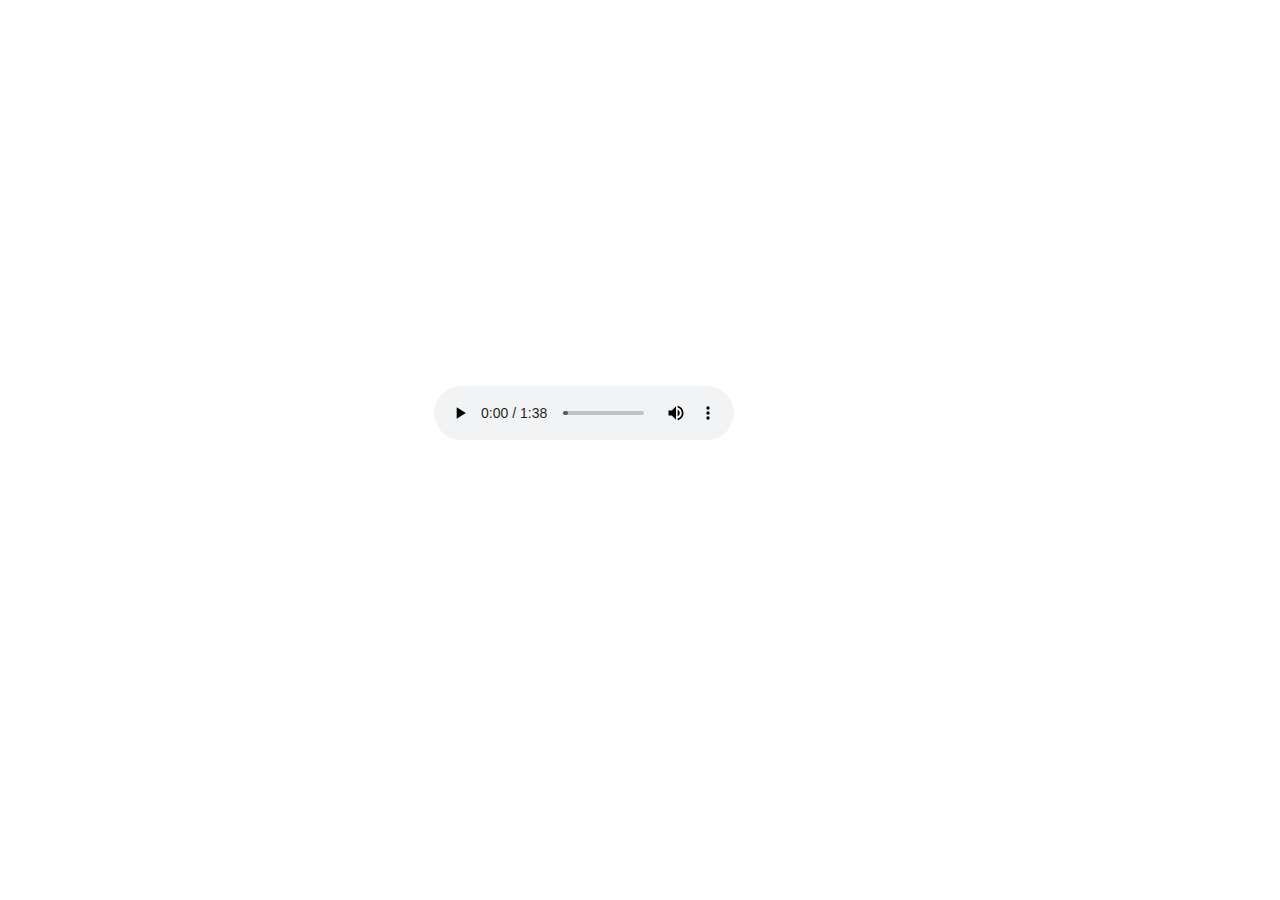
<file: kharbin.html>
<!DOCTYPE html>
<html lang="en">
<head>
    <meta charset="UTF-8">
    <meta http-equiv="X-UA-Compatible" content="IE=edge">
    <meta name="viewport" content="width=device-width, initial-scale=1.0">
    <title>Kharbin</title>
    <link rel="stylesheet" href="stylesheet.css">
    <style>
        body{
            display: flex;
            justify-content: center;
            align-items: center;
            width: 90%;
            height: 90vh;
        }
    </style>
</head>
<body>
    <audio controls autoplay>
        <source src="/Lecture La Prose ---.mp3" type="audio/mp3">
    </audio>
</body>
</html>
</file>
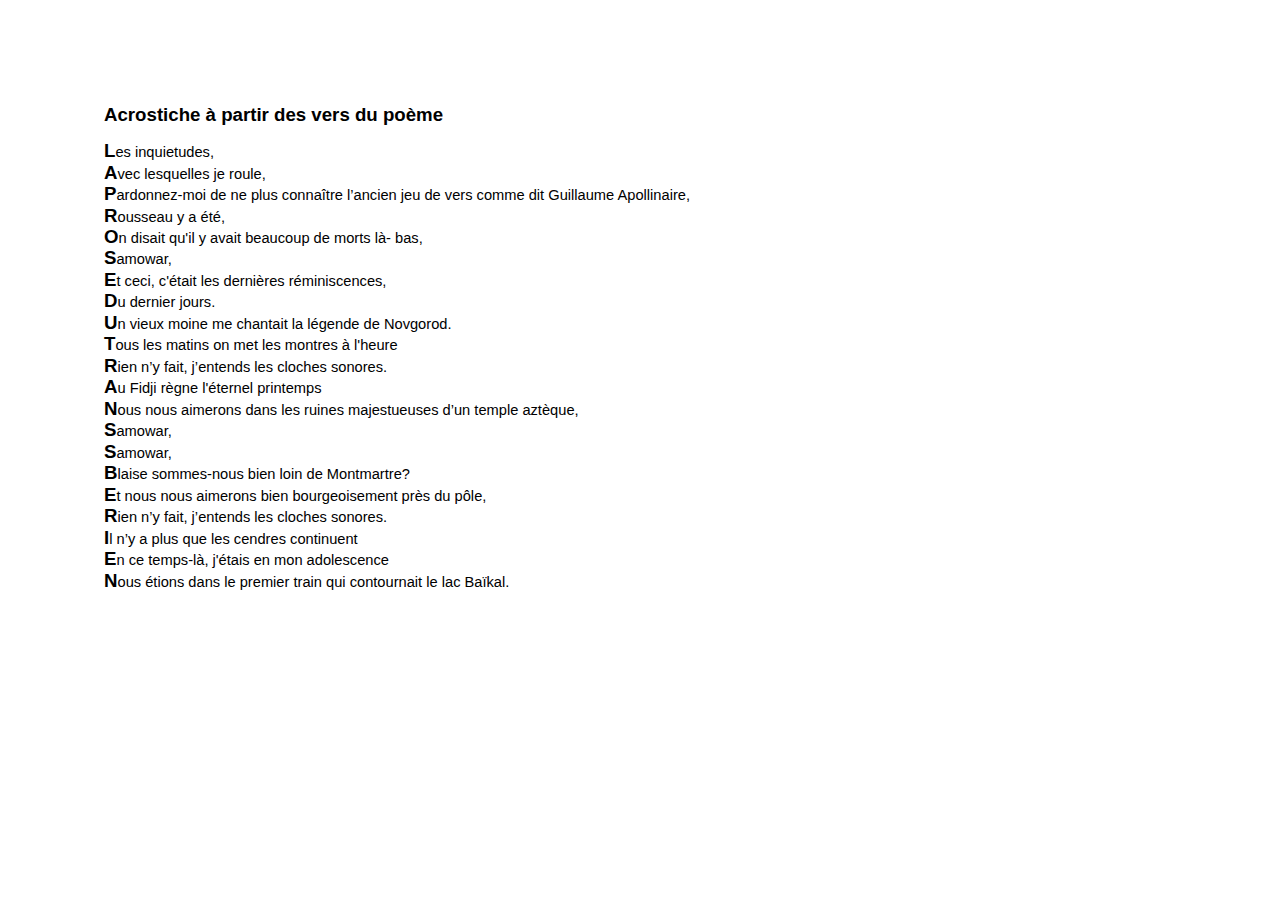
<file: moscou.html>
<!DOCTYPE html>
<html lang="en">
<head>
    <meta charset="UTF-8">
    <meta http-equiv="X-UA-Compatible" content="IE=edge">
    <meta name="viewport" content="width=device-width, initial-scale=1.0">
    <title>Moscou</title>
    <link rel="stylesheet" href="stylesheet.css">
</head>
<body>
    <style type="text/css">ol{margin:0;padding:0}table td,table th{padding:0}.c1{color:#000000;font-weight:400;text-decoration:none;vertical-align:baseline;font-size:11pt;font-family:"Arial";font-style:normal}.c0{padding-top:0pt;padding-bottom:0pt;line-height:1.15;orphans:2;widows:2;text-align:left}.c4{color:#000000;text-decoration:none;vertical-align:baseline;font-family:"Arial";font-style:normal}.c3{background-color:#ffffff;max-width:468pt;padding:72pt 72pt 72pt 72pt}.c2{font-size:14pt;font-weight:700}.c5{height:11pt}.title{padding-top:0pt;color:#000000;font-size:26pt;padding-bottom:3pt;font-family:"Arial";line-height:1.15;page-break-after:avoid;orphans:2;widows:2;text-align:left}.subtitle{padding-top:0pt;color:#666666;font-size:15pt;padding-bottom:16pt;font-family:"Arial";line-height:1.15;page-break-after:avoid;orphans:2;widows:2;text-align:left}li{color:#000000;font-size:11pt;font-family:"Arial"}p{margin:0;color:#000000;font-size:11pt;font-family:"Arial"}h1{padding-top:20pt;color:#000000;font-size:20pt;padding-bottom:6pt;font-family:"Arial";line-height:1.15;page-break-after:avoid;orphans:2;widows:2;text-align:left}h2{padding-top:18pt;color:#000000;font-size:16pt;padding-bottom:6pt;font-family:"Arial";line-height:1.15;page-break-after:avoid;orphans:2;widows:2;text-align:left}h3{padding-top:16pt;color:#434343;font-size:14pt;padding-bottom:4pt;font-family:"Arial";line-height:1.15;page-break-after:avoid;orphans:2;widows:2;text-align:left}h4{padding-top:14pt;color:#666666;font-size:12pt;padding-bottom:4pt;font-family:"Arial";line-height:1.15;page-break-after:avoid;orphans:2;widows:2;text-align:left}h5{padding-top:12pt;color:#666666;font-size:11pt;padding-bottom:4pt;font-family:"Arial";line-height:1.15;page-break-after:avoid;orphans:2;widows:2;text-align:left}h6{padding-top:12pt;color:#666666;font-size:11pt;padding-bottom:4pt;font-family:"Arial";line-height:1.15;page-break-after:avoid;font-style:italic;orphans:2;widows:2;text-align:left}</style></head><body class="c3"><p class="c0"><span class="c4 c2">Acrostiche &agrave; partir des vers du po&egrave;me</span></p><p class="c0 c5"><span class="c4 c2"></span></p><p class="c0"><span class="c2">L</span><span>es inquietudes,</span></p><p class="c0"><span class="c2">A</span><span>vec lesquelles je roule,</span></p><p class="c0"><span class="c2">P</span><span>ardonnez-moi de ne plus conna&icirc;tre l&rsquo;ancien jeu de vers comme dit Guillaume Apollinaire, </span></p><p class="c0"><span class="c2">R</span><span>ousseau y a &eacute;t&eacute;,</span></p><p class="c0"><span class="c2">O</span><span>n disait qu&#39;il y avait beaucoup de morts l&agrave;- bas,</span></p><p class="c0"><span class="c2">S</span><span>amowar,</span></p><p class="c0"><span class="c2">E</span><span>t ceci, c&#39;&eacute;tait les derni&egrave;res r&eacute;miniscences,</span></p><p class="c0"><span class="c2">D</span><span>u dernier jours.</span></p><p class="c0"><span class="c2">U</span><span>n vieux moine me chantait la l&eacute;gende de Novgorod.</span></p><p class="c0"><span class="c2">T</span><span>ous les matins on met les montres &agrave; l&#39;heure</span></p><p class="c0"><span class="c2">R</span><span>ien n&rsquo;y fait, j&rsquo;entends les cloches sonores.</span></p><p class="c0"><span class="c2">A</span><span>u Fidji r&egrave;gne l&#39;&eacute;ternel printemps </span></p><p class="c0"><span class="c2">N</span><span>ous nous aimerons dans les ruines majestueuses d&rsquo;un temple azt&egrave;que,</span></p><p class="c0"><span class="c2">S</span><span>amowar,</span></p><p class="c0"><span class="c2">S</span><span>amowar,</span></p><p class="c0"><span class="c2">B</span><span>laise sommes-nous bien loin de Montmartre?</span></p><p class="c0"><span class="c2">E</span><span>t nous nous aimerons bien bourgeoisement pr&egrave;s du p&ocirc;le,</span></p><p class="c0"><span class="c2">R</span><span>ien n&rsquo;y fait, j&rsquo;entends les cloches sonores.</span></p><p class="c0"><span class="c2">I</span><span>l n&rsquo;y a plus que les cendres continuent</span></p><p class="c0"><span class="c2">E</span><span>n ce temps-l&agrave;, j&#39;&eacute;tais en mon adolescence</span></p><p class="c0"><span class="c2">N</span><span>ous &eacute;tions dans le premier train qui contournait le lac Ba&iuml;kal.</span></p></body></html>
</body>
</html>
</file>
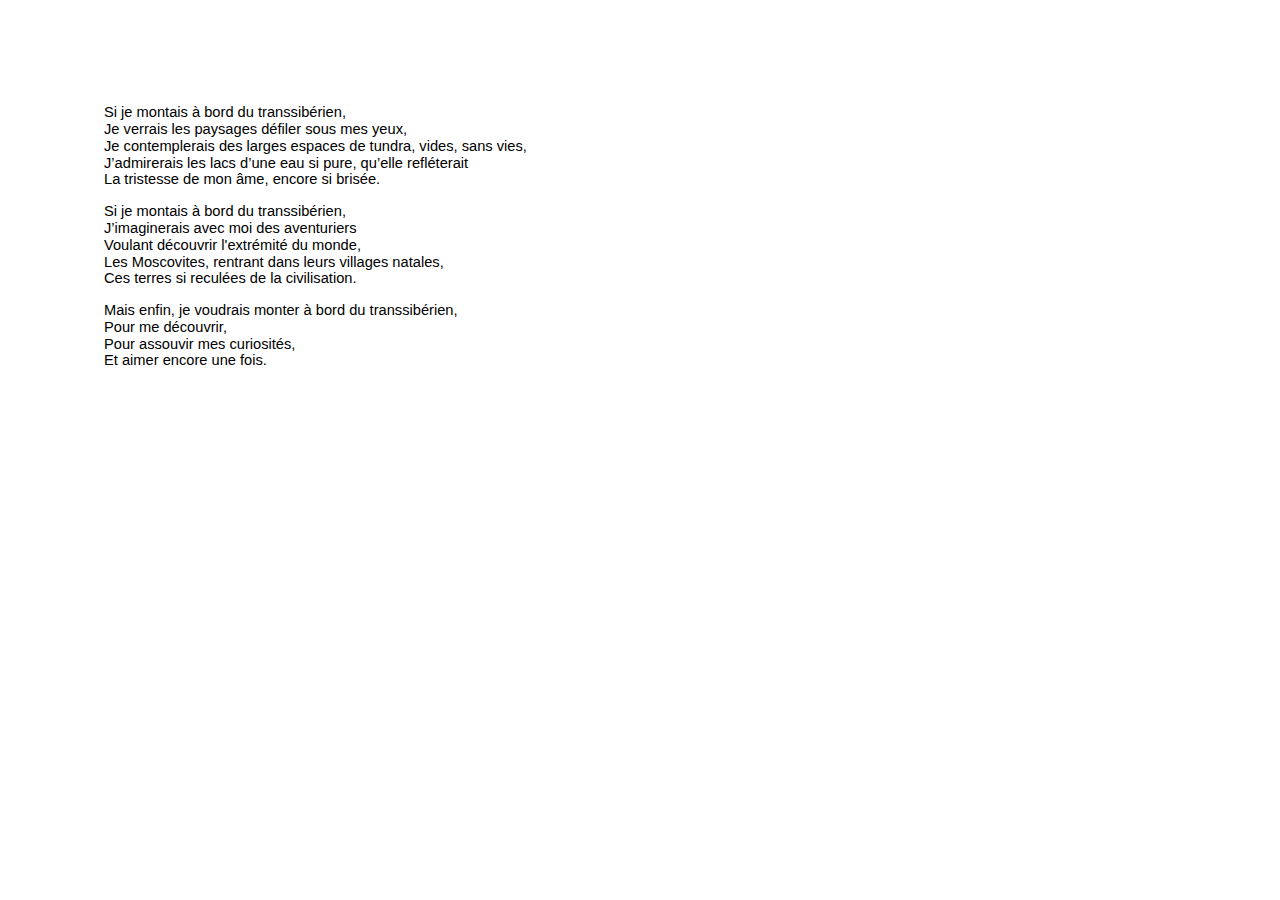
<file: tomsk.html>
<!DOCTYPE html>
<html lang="en">
<head>
    <meta charset="UTF-8">
    <meta http-equiv="X-UA-Compatible" content="IE=edge">
    <meta name="viewport" content="width=device-width, initial-scale=1.0">
    <title>Tomsk</title>
    <link rel="stylesheet" href="stylesheet.css">
</head>
<body>
    <html><head><meta content="text/html; charset=UTF-8" http-equiv="content-type"><style type="text/css">ol{margin:0;padding:0}table td,table th{padding:0}.c1{color:#000000;font-weight:400;text-decoration:none;vertical-align:baseline;font-size:11pt;font-family:"Arial";font-style:normal}.c0{padding-top:0pt;padding-bottom:0pt;line-height:1.15;orphans:2;widows:2;text-align:left}.c3{background-color:#ffffff;max-width:468pt;padding:72pt 72pt 72pt 72pt}.c2{height:11pt}.title{padding-top:0pt;color:#000000;font-size:26pt;padding-bottom:3pt;font-family:"Arial";line-height:1.15;page-break-after:avoid;orphans:2;widows:2;text-align:left}.subtitle{padding-top:0pt;color:#666666;font-size:15pt;padding-bottom:16pt;font-family:"Arial";line-height:1.15;page-break-after:avoid;orphans:2;widows:2;text-align:left}li{color:#000000;font-size:11pt;font-family:"Arial"}p{margin:0;color:#000000;font-size:11pt;font-family:"Arial"}h1{padding-top:20pt;color:#000000;font-size:20pt;padding-bottom:6pt;font-family:"Arial";line-height:1.15;page-break-after:avoid;orphans:2;widows:2;text-align:left}h2{padding-top:18pt;color:#000000;font-size:16pt;padding-bottom:6pt;font-family:"Arial";line-height:1.15;page-break-after:avoid;orphans:2;widows:2;text-align:left}h3{padding-top:16pt;color:#434343;font-size:14pt;padding-bottom:4pt;font-family:"Arial";line-height:1.15;page-break-after:avoid;orphans:2;widows:2;text-align:left}h4{padding-top:14pt;color:#666666;font-size:12pt;padding-bottom:4pt;font-family:"Arial";line-height:1.15;page-break-after:avoid;orphans:2;widows:2;text-align:left}h5{padding-top:12pt;color:#666666;font-size:11pt;padding-bottom:4pt;font-family:"Arial";line-height:1.15;page-break-after:avoid;orphans:2;widows:2;text-align:left}h6{padding-top:12pt;color:#666666;font-size:11pt;padding-bottom:4pt;font-family:"Arial";line-height:1.15;page-break-after:avoid;font-style:italic;orphans:2;widows:2;text-align:left}</style></head><body class="c3"><p class="c0"><span class="c1">Si je montais &agrave; bord du transsib&eacute;rien,</span></p><p class="c0"><span class="c1">Je verrais les paysages d&eacute;filer sous mes yeux,</span></p><p class="c0"><span>Je </span><span>contemplerais</span><span class="c1">&nbsp;des larges espaces de tundra, vides, sans vies,</span></p><p class="c0"><span class="c1">J&rsquo;admirerais les lacs d&rsquo;une eau si pure, qu&rsquo;elle refl&eacute;terait</span></p><p class="c0"><span class="c1">La tristesse de mon &acirc;me, encore si bris&eacute;e.</span></p><p class="c0 c2"><span class="c1"></span></p><p class="c0"><span class="c1">Si je montais &agrave; bord du transsib&eacute;rien,</span></p><p class="c0"><span class="c1">J&rsquo;imaginerais avec moi des aventuriers</span></p><p class="c0"><span class="c1">Voulant d&eacute;couvrir l&#39;extr&eacute;mit&eacute; du monde,</span></p><p class="c0"><span class="c1">Les Moscovites, rentrant dans leurs villages natales,</span></p><p class="c0"><span class="c1">Ces terres si recul&eacute;es de la civilisation.</span></p><p class="c0 c2"><span class="c1"></span></p><p class="c0"><span class="c1">Mais enfin, je voudrais monter &agrave; bord du transsib&eacute;rien,</span></p><p class="c0"><span class="c1">Pour me d&eacute;couvrir,</span></p><p class="c0"><span class="c1">Pour assouvir mes curiosit&eacute;s,</span></p><p class="c0"><span class="c1">Et aimer encore une fois. </span></p><p class="c0 c2"><span class="c1"></span></p></body></html>
</body>
</html>
</file>
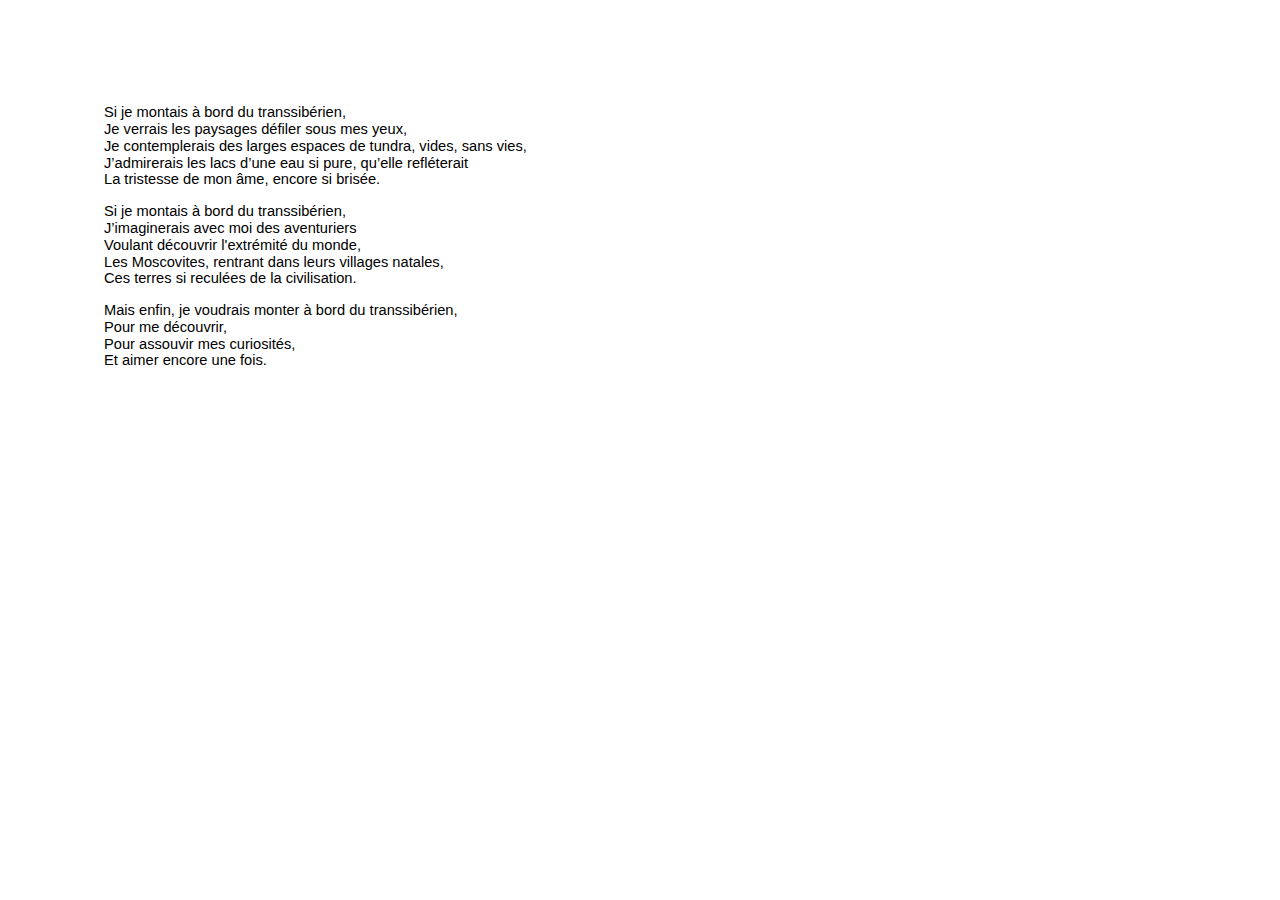
<file: Untitleddocument.html>
<html><head><meta content="text/html; charset=UTF-8" http-equiv="content-type"><style type="text/css">ol{margin:0;padding:0}table td,table th{padding:0}.c1{color:#000000;font-weight:400;text-decoration:none;vertical-align:baseline;font-size:11pt;font-family:"Arial";font-style:normal}.c0{padding-top:0pt;padding-bottom:0pt;line-height:1.15;orphans:2;widows:2;text-align:left}.c3{background-color:#ffffff;max-width:468pt;padding:72pt 72pt 72pt 72pt}.c2{height:11pt}.title{padding-top:0pt;color:#000000;font-size:26pt;padding-bottom:3pt;font-family:"Arial";line-height:1.15;page-break-after:avoid;orphans:2;widows:2;text-align:left}.subtitle{padding-top:0pt;color:#666666;font-size:15pt;padding-bottom:16pt;font-family:"Arial";line-height:1.15;page-break-after:avoid;orphans:2;widows:2;text-align:left}li{color:#000000;font-size:11pt;font-family:"Arial"}p{margin:0;color:#000000;font-size:11pt;font-family:"Arial"}h1{padding-top:20pt;color:#000000;font-size:20pt;padding-bottom:6pt;font-family:"Arial";line-height:1.15;page-break-after:avoid;orphans:2;widows:2;text-align:left}h2{padding-top:18pt;color:#000000;font-size:16pt;padding-bottom:6pt;font-family:"Arial";line-height:1.15;page-break-after:avoid;orphans:2;widows:2;text-align:left}h3{padding-top:16pt;color:#434343;font-size:14pt;padding-bottom:4pt;font-family:"Arial";line-height:1.15;page-break-after:avoid;orphans:2;widows:2;text-align:left}h4{padding-top:14pt;color:#666666;font-size:12pt;padding-bottom:4pt;font-family:"Arial";line-height:1.15;page-break-after:avoid;orphans:2;widows:2;text-align:left}h5{padding-top:12pt;color:#666666;font-size:11pt;padding-bottom:4pt;font-family:"Arial";line-height:1.15;page-break-after:avoid;orphans:2;widows:2;text-align:left}h6{padding-top:12pt;color:#666666;font-size:11pt;padding-bottom:4pt;font-family:"Arial";line-height:1.15;page-break-after:avoid;font-style:italic;orphans:2;widows:2;text-align:left}</style></head><body class="c3"><p class="c0"><span class="c1">Si je montais &agrave; bord du transsib&eacute;rien,</span></p><p class="c0"><span class="c1">Je verrais les paysages d&eacute;filer sous mes yeux,</span></p><p class="c0"><span>Je </span><span>contemplerais</span><span class="c1">&nbsp;des larges espaces de tundra, vides, sans vies,</span></p><p class="c0"><span class="c1">J&rsquo;admirerais les lacs d&rsquo;une eau si pure, qu&rsquo;elle refl&eacute;terait</span></p><p class="c0"><span class="c1">La tristesse de mon &acirc;me, encore si bris&eacute;e.</span></p><p class="c0 c2"><span class="c1"></span></p><p class="c0"><span class="c1">Si je montais &agrave; bord du transsib&eacute;rien,</span></p><p class="c0"><span class="c1">J&rsquo;imaginerais avec moi des aventuriers</span></p><p class="c0"><span class="c1">Voulant d&eacute;couvrir l&#39;extr&eacute;mit&eacute; du monde,</span></p><p class="c0"><span class="c1">Les Moscovites, rentrant dans leurs villages natales,</span></p><p class="c0"><span class="c1">Ces terres si recul&eacute;es de la civilisation.</span></p><p class="c0 c2"><span class="c1"></span></p><p class="c0"><span class="c1">Mais enfin, je voudrais monter &agrave; bord du transsib&eacute;rien,</span></p><p class="c0"><span class="c1">Pour me d&eacute;couvrir,</span></p><p class="c0"><span class="c1">Pour assouvir mes curiosit&eacute;s,</span></p><p class="c0"><span class="c1">Et aimer encore une fois. </span></p><p class="c0 c2"><span class="c1"></span></p></body></html>
</file>
<file: stylesheet.css>
@import url('https://fonts.googleapis.com/css2?family=Montserrat:wght@700&display=swap');

.main{
    width: 100%;
    height: 100%;
    position: relative;
}
img{
    width: 100%;
    height: 100%;
    position: absolute;
    top: 0;
    left: 0;
}

h1{ 
    position: absolute;
    font-size: 150%;
    width: 100%;
    font-family: 'Montserrat', sans-serif;
    bottom: 5%;
    text-align: center;
    text-transform: uppercase;
    left: 50%;
    transform: translatex(-50%);
    color: #000;
    margin: 0;
    padding: 0;
    background-image: linear-gradient(
      -225deg,
      #231557 0%,
      #44107a 29%,
      #ff1361 67%,
      #fff800 100%
    );
    background-size: auto auto;
    background-clip: border-box;
    background-size: 200% auto;
    color: #fff;
    background-clip: text;
    -webkit-background-clip: text;
    -webkit-text-fill-color: transparent;
    animation: textclip 2s linear infinite;
    display: inline-block;
  }
  
  @keyframes textclip {
    to {
      background-position: 200% center;
    }
  }
a{
    width: 100%;
}
.paris {
    position: absolute;
    top: 14%;
    left: 4%;
    width: 1rem; /* control the size */
    background: rgb(0, 47, 255); /* control the color here */
}

.moscou{
    position: absolute;
    top: 36%;
    left: 26.5%;
    width: 1rem; /* control the size */
    background: rgb(0, 47, 255); /* control the color here */
}
.tomsk {
    position: absolute;
    top: 55%;
    left: 52%;
    width: 1rem; /* control the size */
    background: rgb(0, 47, 255); /* control the color here */
}

.kharbin{
    position: absolute;
    top: 65%;
    right: 16.5%;
    width: 1rem; /* control the size */
    background: rgb(0, 47, 255); /* control the color here */
}
.autsk{
    position: absolute;
    top: 62%;
    right: 33.75%;
    width: 1rem; /* control the size */
    background: rgb(0, 47, 255); /* control the color here */
}



/* Animation */

div,
div::before,
div::after {
    content: "";
    display: grid;
    grid-area: 1/1;
    aspect-ratio: 1;
    border-radius: 50%;
    box-shadow: 0 0 0 0 rgba(0, 38, 255, 0.2); /* and here, 3 is the transparency */
    animation: r 3s linear infinite var(--s, 0s);
}
div::before {
    --s: 1s;
}
div::after {
    --s: 2s;
}
  
@keyframes r {
    to {
      box-shadow: 0 0 0 2rem #0000;
    }
}
</file>
